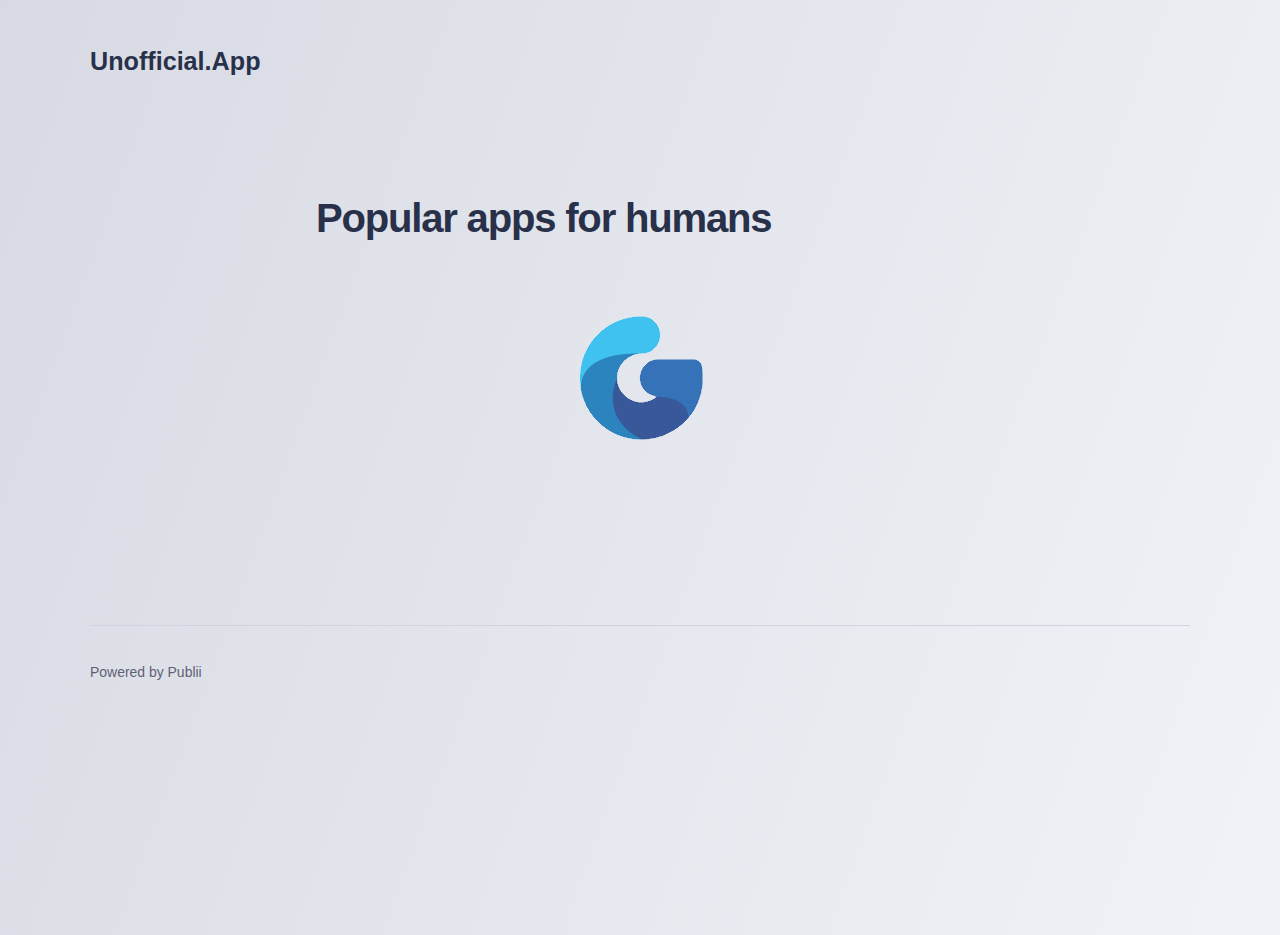
<file: index.html>
<!DOCTYPE html><html lang="en-us"><head><meta charset="utf-8"><meta http-equiv="X-UA-Compatible" content="IE=edge"><meta name="viewport" content="width=device-width,initial-scale=1"><title>Unofficial.App</title><meta name="robots" content="noindex,nofollow"><meta name="generator" content="Publii Open-Source CMS for Static Site"><meta property="og:title" content="Unofficial.App"><meta property="og:image" content="https://unofficial-app.github.io/media/website/ua-logo.png"><meta property="og:site_name" content="Unofficial.App"><meta property="og:description" content=""><meta property="og:url" content="https://unofficial-app.github.io/"><meta property="og:type" content="website"><link rel="shortcut icon" href="https://unofficial-app.github.io/media/website/favicon.ico" type="image/x-icon"><link rel="shortcut icon" href="https://unofficial-app.github.io/media/website/favicon.ico" type="image/x-icon"><link rel="stylesheet" href="https://unofficial-app.github.io/assets/css/style.css?v=58c31bf42721da6fcdac7aedf11d1a37"><script type="application/ld+json">{"@context":"http://schema.org","@type":"Organization","name":"Unofficial.App","url":"https://unofficial-app.github.io/"}</script></head><body><div class="container"><header class="header"><a href="https://unofficial-app.github.io/" class="logo">Unofficial.App</a></header><main class="main"><article class="post"><header class="post__inner post__header"><h1 class="post__title">Popular apps for humans</h1></header><div class="post__inner"><div class="post__entry"><figure class="post__image post__image--center"><img loading="lazy" src="https://unofficial-app.github.io/media/posts/2/ua-logo-transparent.png" sizes="(min-width: 37.5em) 1600px, 80vw" srcset="https://unofficial-app.github.io/media/posts/2/responsive/ua-logo-transparent-xs.png 384w, https://unofficial-app.github.io/media/posts/2/responsive/ua-logo-transparent-sm.png 600w, https://unofficial-app.github.io/media/posts/2/responsive/ua-logo-transparent-md.png 768w, https://unofficial-app.github.io/media/posts/2/responsive/ua-logo-transparent-lg.png 1200w, https://unofficial-app.github.io/media/posts/2/responsive/ua-logo-transparent-xl.png 1600w" height="170" width="170" alt=""></figure><p></p></div><footer class="post__footer"><div class="post__tag-share"><div class="post__share"></div></div></footer></div></article></main><footer class="footer"><div class="footer__left"><div class="footer__copy">Powered by Publii</div></div></footer></div><script>window.publiiThemeMenuConfig = { mobileMenuMode: 'sidebar', animationSpeed: 300, submenuWidth: 'auto', doubleClickTime: 500, mobileMenuExpandableSubmenus: true, relatedContainerForOverlayMenuSelector: '.navbar', };</script><script defer="defer" src="https://unofficial-app.github.io/assets/js/scripts.min.js?v=abc27c3e08d71a131b1f492b23530a68"></script><script>function publiiDetectLoadedImages () {
         var images = document.querySelectorAll('img[loading]:not(.is-loaded)');
         for (var i = 0; i < images.length; i++) {
            if (images[i].complete) {
               images[i].classList.add('is-loaded');
               images[i].parentNode.classList.remove('is-img-loading');
            } else {
               images[i].addEventListener('load', function () {
                  this.classList.add('is-loaded');
                  this.parentNode.classList.remove('is-img-loading');
               }, false);
            }
         }
      }
      publiiDetectLoadedImages();</script><script defer="defer" src="https://unofficial-app.github.io/assets/js/quicklink.umd.js?v=81fe10ee7d67aefb93d57a5af679039d"></script><script>window.addEventListener('load', () =>{
      quicklink.listen();
      });</script></body></html>
</file>
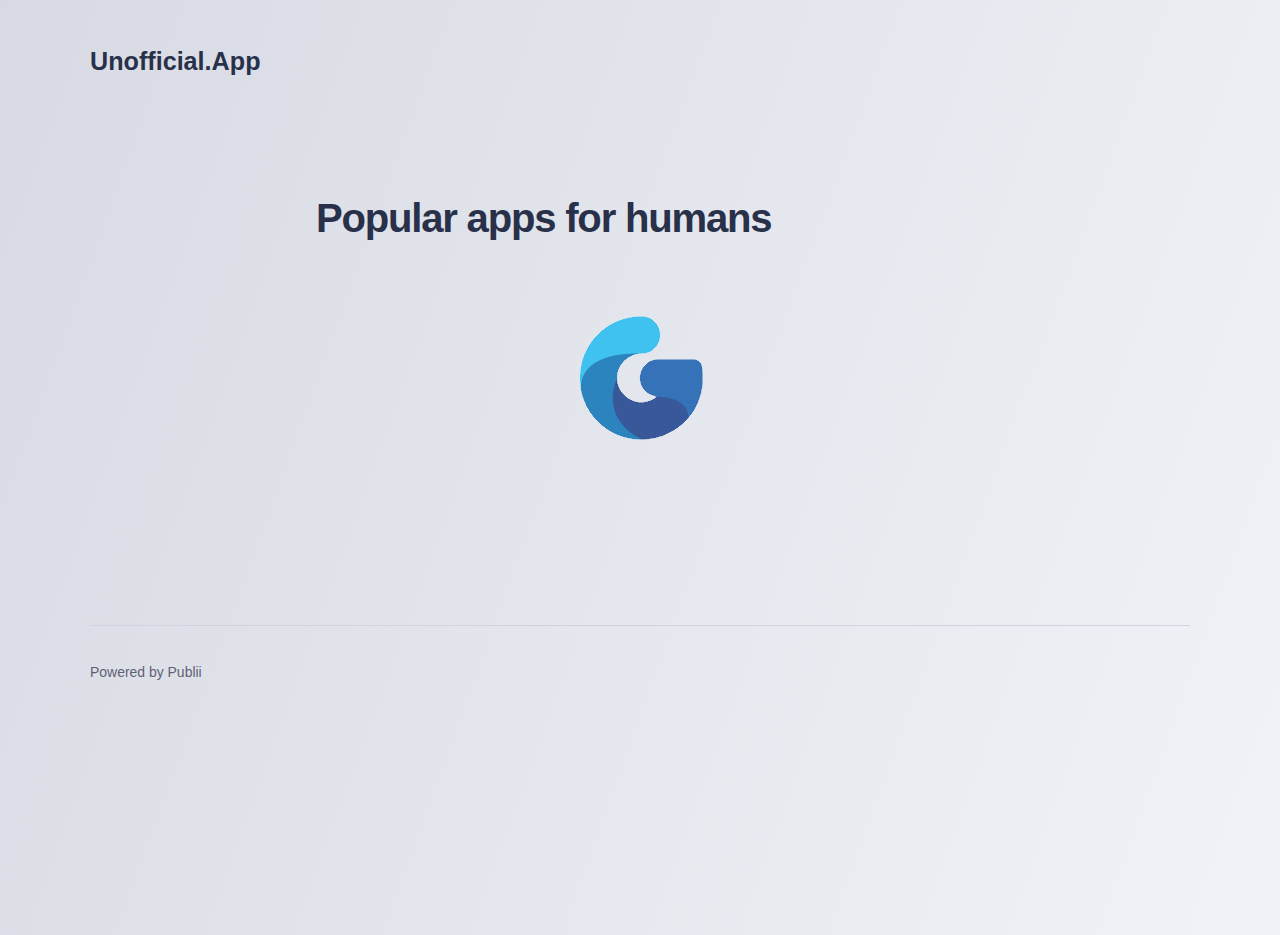
<file: popular-apps-for-humans/index.html>
<!DOCTYPE html><html lang="en-us"><head><meta charset="utf-8"><meta http-equiv="X-UA-Compatible" content="IE=edge"><meta name="viewport" content="width=device-width,initial-scale=1"><title>Unofficial.App</title><meta name="robots" content="noindex,nofollow"><meta name="generator" content="Publii Open-Source CMS for Static Site"><meta property="og:title" content="Unofficial.App"><meta property="og:image" content="https://unofficial-app.github.io/media/website/ua-logo.png"><meta property="og:site_name" content="Unofficial.App"><meta property="og:description" content=""><meta property="og:url" content="https://unofficial-app.github.io/popular-apps-for-humans/"><meta property="og:type" content="article"><link rel="shortcut icon" href="https://unofficial-app.github.io/media/website/favicon.ico" type="image/x-icon"><link rel="shortcut icon" href="https://unofficial-app.github.io/media/website/favicon.ico" type="image/x-icon"><link rel="stylesheet" href="https://unofficial-app.github.io/assets/css/style.css?v=58c31bf42721da6fcdac7aedf11d1a37"><script type="application/ld+json">{"@context":"http://schema.org","@type":"Article","mainEntityOfPage":{"@type":"WebPage","@id":"https://unofficial-app.github.io/popular-apps-for-humans/"},"headline":"Popular apps for humans","datePublished":"2022-05-26T07:42","dateModified":"2022-05-26T07:58","description":"","author":{"@type":"Person","name":"UA","url":"https://unofficial-app.github.io/authors/ua/"},"publisher":{"@type":"Organization","name":"UA"}}</script></head><body><div class="container"><header class="header"><a href="https://unofficial-app.github.io/" class="logo">Unofficial.App</a></header><main class="main"><article class="post"><header class="post__inner post__header"><h1 class="post__title">Popular apps for humans</h1></header><div class="post__inner"><div class="post__entry"><figure class="post__image post__image--center"><img loading="lazy" src="https://unofficial-app.github.io/media/posts/2/ua-logo-transparent.png" sizes="(min-width: 37.5em) 1600px, 80vw" srcset="https://unofficial-app.github.io/media/posts/2/responsive/ua-logo-transparent-xs.png 384w, https://unofficial-app.github.io/media/posts/2/responsive/ua-logo-transparent-sm.png 600w, https://unofficial-app.github.io/media/posts/2/responsive/ua-logo-transparent-md.png 768w, https://unofficial-app.github.io/media/posts/2/responsive/ua-logo-transparent-lg.png 1200w, https://unofficial-app.github.io/media/posts/2/responsive/ua-logo-transparent-xl.png 1600w" height="170" width="170" alt=""></figure><p></p></div><footer class="post__footer"><div class="post__tag-share"><div class="post__share"></div></div></footer></div></article></main><footer class="footer"><div class="footer__left"><div class="footer__copy">Powered by Publii</div></div></footer></div><script>window.publiiThemeMenuConfig = { mobileMenuMode: 'sidebar', animationSpeed: 300, submenuWidth: 'auto', doubleClickTime: 500, mobileMenuExpandableSubmenus: true, relatedContainerForOverlayMenuSelector: '.navbar', };</script><script defer="defer" src="https://unofficial-app.github.io/assets/js/scripts.min.js?v=abc27c3e08d71a131b1f492b23530a68"></script><script>function publiiDetectLoadedImages () {
         var images = document.querySelectorAll('img[loading]:not(.is-loaded)');
         for (var i = 0; i < images.length; i++) {
            if (images[i].complete) {
               images[i].classList.add('is-loaded');
               images[i].parentNode.classList.remove('is-img-loading');
            } else {
               images[i].addEventListener('load', function () {
                  this.classList.add('is-loaded');
                  this.parentNode.classList.remove('is-img-loading');
               }, false);
            }
         }
      }
      publiiDetectLoadedImages();</script><script defer="defer" src="https://unofficial-app.github.io/assets/js/quicklink.umd.js?v=81fe10ee7d67aefb93d57a5af679039d"></script><script>window.addEventListener('load', () =>{
      quicklink.listen();
      });</script></body></html>
</file>
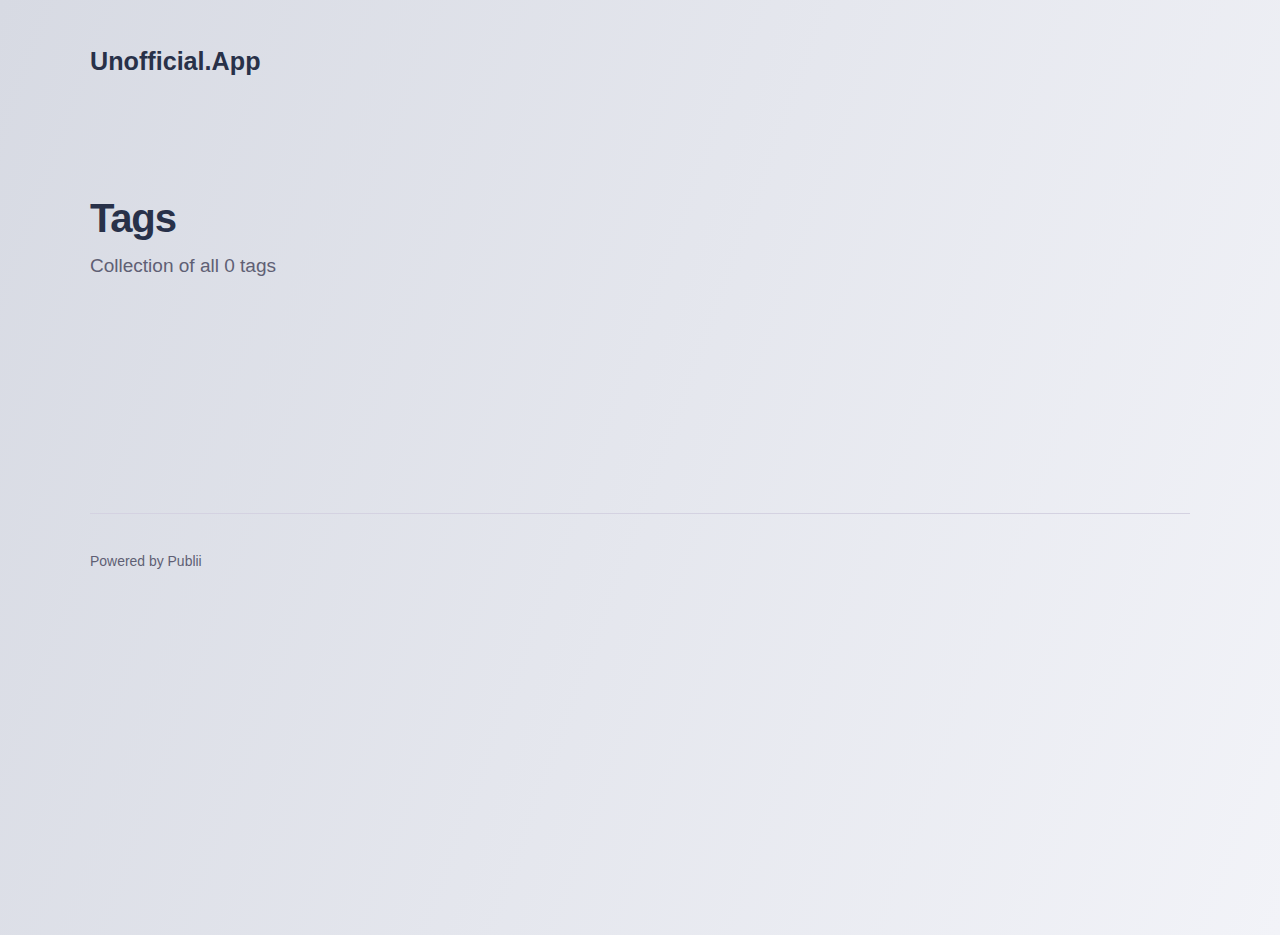
<file: tags/index.html>
<!DOCTYPE html><html lang="en-us"><head><meta charset="utf-8"><meta http-equiv="X-UA-Compatible" content="IE=edge"><meta name="viewport" content="width=device-width,initial-scale=1"><title>All tags - Unofficial.App</title><meta name="robots" content="noindex,nofollow"><meta name="generator" content="Publii Open-Source CMS for Static Site"><meta property="og:title" content="Unofficial.App"><meta property="og:image" content="https://unofficial-app.github.io/media/website/ua-logo.png"><meta property="og:site_name" content="Unofficial.App"><meta property="og:description" content=""><meta property="og:url" content="https://unofficial-app.github.io/tags/"><meta property="og:type" content="website"><link rel="shortcut icon" href="https://unofficial-app.github.io/media/website/favicon.ico" type="image/x-icon"><link rel="shortcut icon" href="https://unofficial-app.github.io/media/website/favicon.ico" type="image/x-icon"><link rel="stylesheet" href="https://unofficial-app.github.io/assets/css/style.css?v=58c31bf42721da6fcdac7aedf11d1a37"><script type="application/ld+json">{"@context":"http://schema.org","@type":"Organization","name":"Unofficial.App","url":"https://unofficial-app.github.io/"}</script></head><body><div class="container"><header class="header"><a href="https://unofficial-app.github.io/" class="logo">Unofficial.App</a></header><main class="main page page--tags"><div class="hero"><h1>Tags</h1><p>Collection of all 0 tags</p></div><div class="main__content"><div class="l-options nomobile"><div class="l-options__item switchers"><button class="switchers__item is-active"><svg width="20" height="20" fill="currentColor"><use xlink:href="https://unofficial-app.github.io/assets/svg/svg-map.svg#switcher-grid"/></svg></button> <button class="switchers__item"><svg width="20" height="20" fill="currentColor"><use xlink:href="https://unofficial-app.github.io/assets/svg/svg-map.svg#switcher-rows"/></svg></button></div></div><ul class="l-grid l-grid--2"></ul></div></main><footer class="footer"><div class="footer__left"><div class="footer__copy">Powered by Publii</div></div></footer></div><script>window.publiiThemeMenuConfig = { mobileMenuMode: 'sidebar', animationSpeed: 300, submenuWidth: 'auto', doubleClickTime: 500, mobileMenuExpandableSubmenus: true, relatedContainerForOverlayMenuSelector: '.navbar', };</script><script defer="defer" src="https://unofficial-app.github.io/assets/js/scripts.min.js?v=abc27c3e08d71a131b1f492b23530a68"></script><script>function publiiDetectLoadedImages () {
         var images = document.querySelectorAll('img[loading]:not(.is-loaded)');
         for (var i = 0; i < images.length; i++) {
            if (images[i].complete) {
               images[i].classList.add('is-loaded');
               images[i].parentNode.classList.remove('is-img-loading');
            } else {
               images[i].addEventListener('load', function () {
                  this.classList.add('is-loaded');
                  this.parentNode.classList.remove('is-img-loading');
               }, false);
            }
         }
      }
      publiiDetectLoadedImages();</script><script defer="defer" src="https://unofficial-app.github.io/assets/js/quicklink.umd.js?v=81fe10ee7d67aefb93d57a5af679039d"></script><script>window.addEventListener('load', () =>{
      quicklink.listen();
      });</script></body></html>
</file>
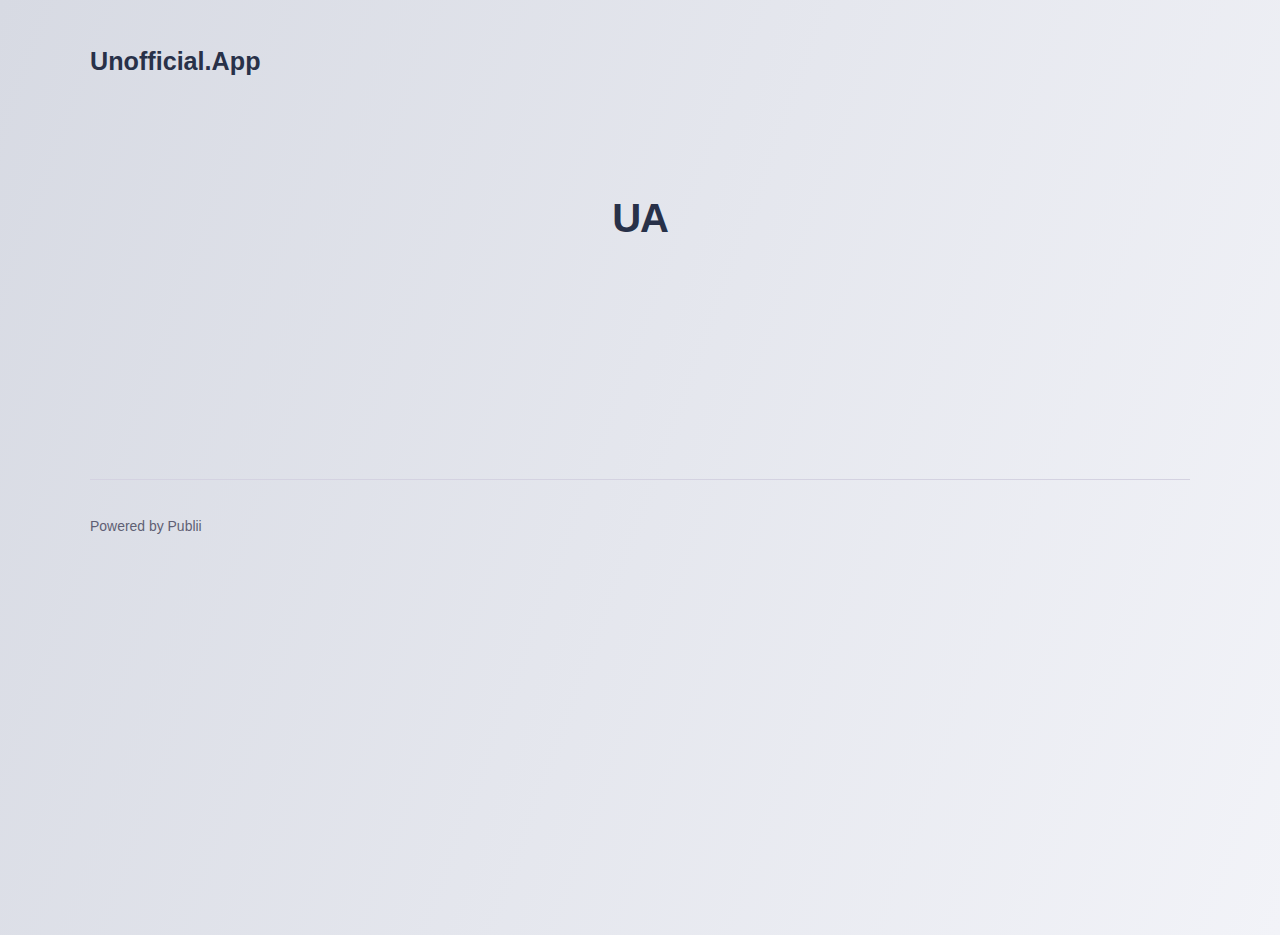
<file: authors/ua/index.html>
<!DOCTYPE html><html lang="en-us"><head><meta charset="utf-8"><meta http-equiv="X-UA-Compatible" content="IE=edge"><meta name="viewport" content="width=device-width,initial-scale=1"><title>Author: UA - Unofficial.App</title><meta name="robots" content="noindex,nofollow"><meta name="generator" content="Publii Open-Source CMS for Static Site"><meta property="og:title" content="Author: UA - Unofficial.App"><meta property="og:image" content="https://unofficial-app.github.io/media/website/ua-logo.png"><meta property="og:site_name" content="Unofficial.App"><meta property="og:description" content=""><meta property="og:url" content="https://unofficial-app.github.io/authors/ua/"><meta property="og:type" content="website"><link rel="shortcut icon" href="https://unofficial-app.github.io/media/website/favicon.ico" type="image/x-icon"><link rel="shortcut icon" href="https://unofficial-app.github.io/media/website/favicon.ico" type="image/x-icon"><link rel="stylesheet" href="https://unofficial-app.github.io/assets/css/style.css?v=58c31bf42721da6fcdac7aedf11d1a37"><script type="application/ld+json">{"@context":"http://schema.org","@type":"Organization","name":"Unofficial.App","url":"https://unofficial-app.github.io/"}</script></head><body><div class="container"><header class="header"><a href="https://unofficial-app.github.io/" class="logo">Unofficial.App</a></header><main class="main page page--author"><div class="hero hero--centered"><h1>UA</h1></div><div class="main__content"><div class="l-options nomobile"><div class="l-options__item switchers"><button class="switchers__item is-active"><svg width="20" height="20" fill="currentColor"><use xlink:href="https://unofficial-app.github.io/assets/svg/svg-map.svg#switcher-grid"/></svg></button> <button class="switchers__item"><svg width="20" height="20" fill="currentColor"><use xlink:href="https://unofficial-app.github.io/assets/svg/svg-map.svg#switcher-rows"/></svg></button></div></div></div></main><footer class="footer"><div class="footer__left"><div class="footer__copy">Powered by Publii</div></div></footer></div><script>window.publiiThemeMenuConfig = { mobileMenuMode: 'sidebar', animationSpeed: 300, submenuWidth: 'auto', doubleClickTime: 500, mobileMenuExpandableSubmenus: true, relatedContainerForOverlayMenuSelector: '.navbar', };</script><script defer="defer" src="https://unofficial-app.github.io/assets/js/scripts.min.js?v=abc27c3e08d71a131b1f492b23530a68"></script><script>function publiiDetectLoadedImages () {
         var images = document.querySelectorAll('img[loading]:not(.is-loaded)');
         for (var i = 0; i < images.length; i++) {
            if (images[i].complete) {
               images[i].classList.add('is-loaded');
               images[i].parentNode.classList.remove('is-img-loading');
            } else {
               images[i].addEventListener('load', function () {
                  this.classList.add('is-loaded');
                  this.parentNode.classList.remove('is-img-loading');
               }, false);
            }
         }
      }
      publiiDetectLoadedImages();</script><script defer="defer" src="https://unofficial-app.github.io/assets/js/quicklink.umd.js?v=81fe10ee7d67aefb93d57a5af679039d"></script><script>window.addEventListener('load', () =>{
      quicklink.listen();
      });</script></body></html>
</file>
